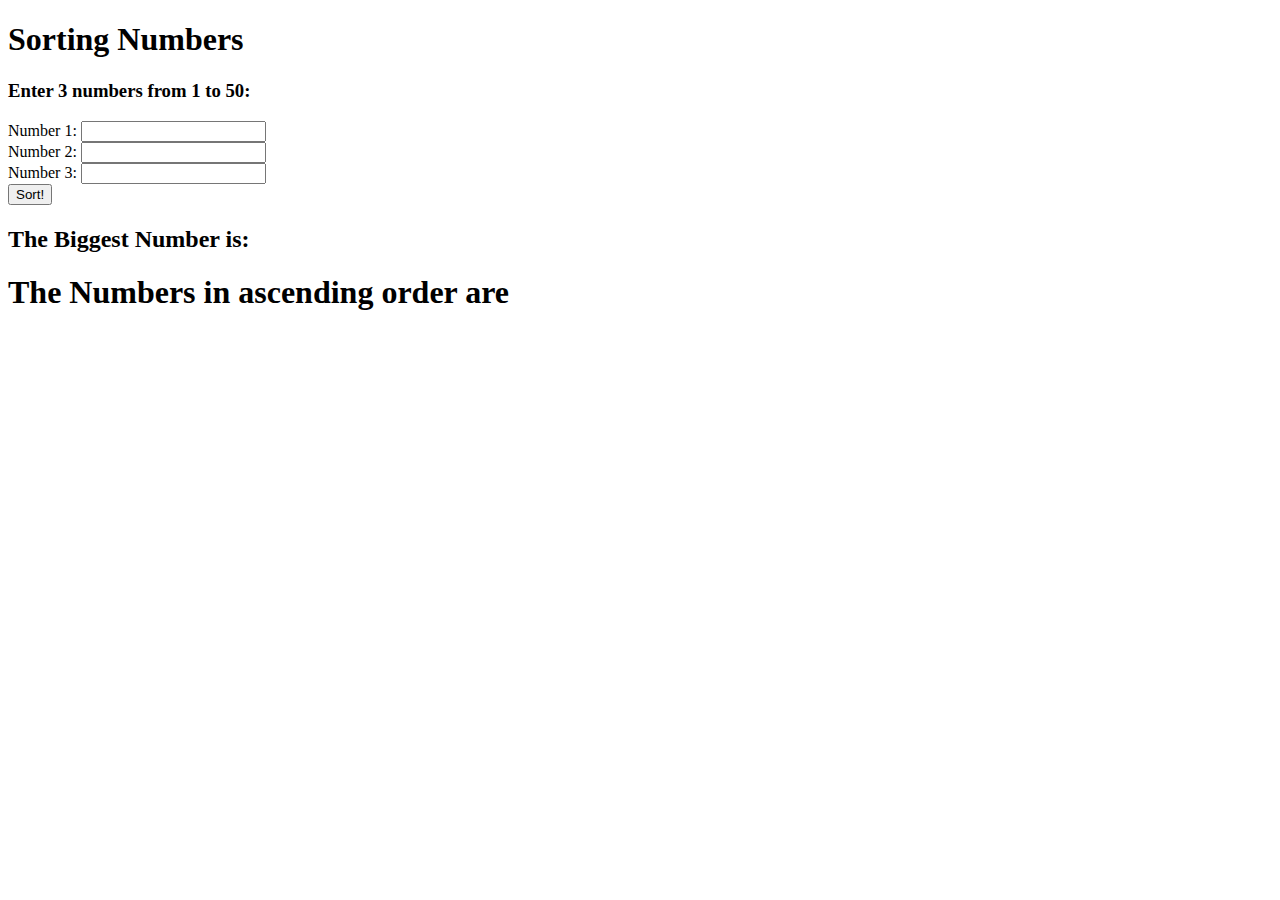
<file: Challenges/index.html>
<!DOCTYPE html>
<html>
    <head>
        <title>Challenge</title>
    </head>
    <body>
        
    <h1>Sorting Numbers</h1>
    <h3>Enter 3 numbers from 1 to 50:</h3>
    <form id="num">
        Number 1: 
        <input type="text" name="num1"><br>
        Number 2:
        <input type="text" name="num2"><br>
        Number 3:
        <input type="text" name="num3"><br>
        
        <input type="button" value="Sort!" onClick="sort(this.form)">
        <h1 id="error"></h1>
           <style>
               #error{
                   color: red;
               }
               
           </style>
    </form>
     
    <h2>The Biggest Number is:</h2>
    <h2 id="big"></h2>
    
    <h1>The Numbers in ascending order are</h1>
    <h1 id="all"></h1>
    
    <script>

        function sort(form){
            var numbers = [form.num1.value, form.num2.value, form.num3.value];
            var test1 = form.num1.value;
            //alert(test1);
            numbers.sort();
            //alert(numbers[2]);
            document.getElementById("big").innerHTML = numbers[2];
            //numbers.toString();
            document.getElementById("all").innerHTML = numbers;
            
            if(numbers[0] == numbers[1] && numbers[1]==numbers[2])
            alert("All numbers are the same!");
            
            for(var i=0; i<3; i++ )
            if(numbers[i]>50 || numbers[i]<1)
            {
                    document.getElementById("error").innerHTML = "ERROR";
            }
        }
        
        
    </script>
    
    </body>
</html>
</file>
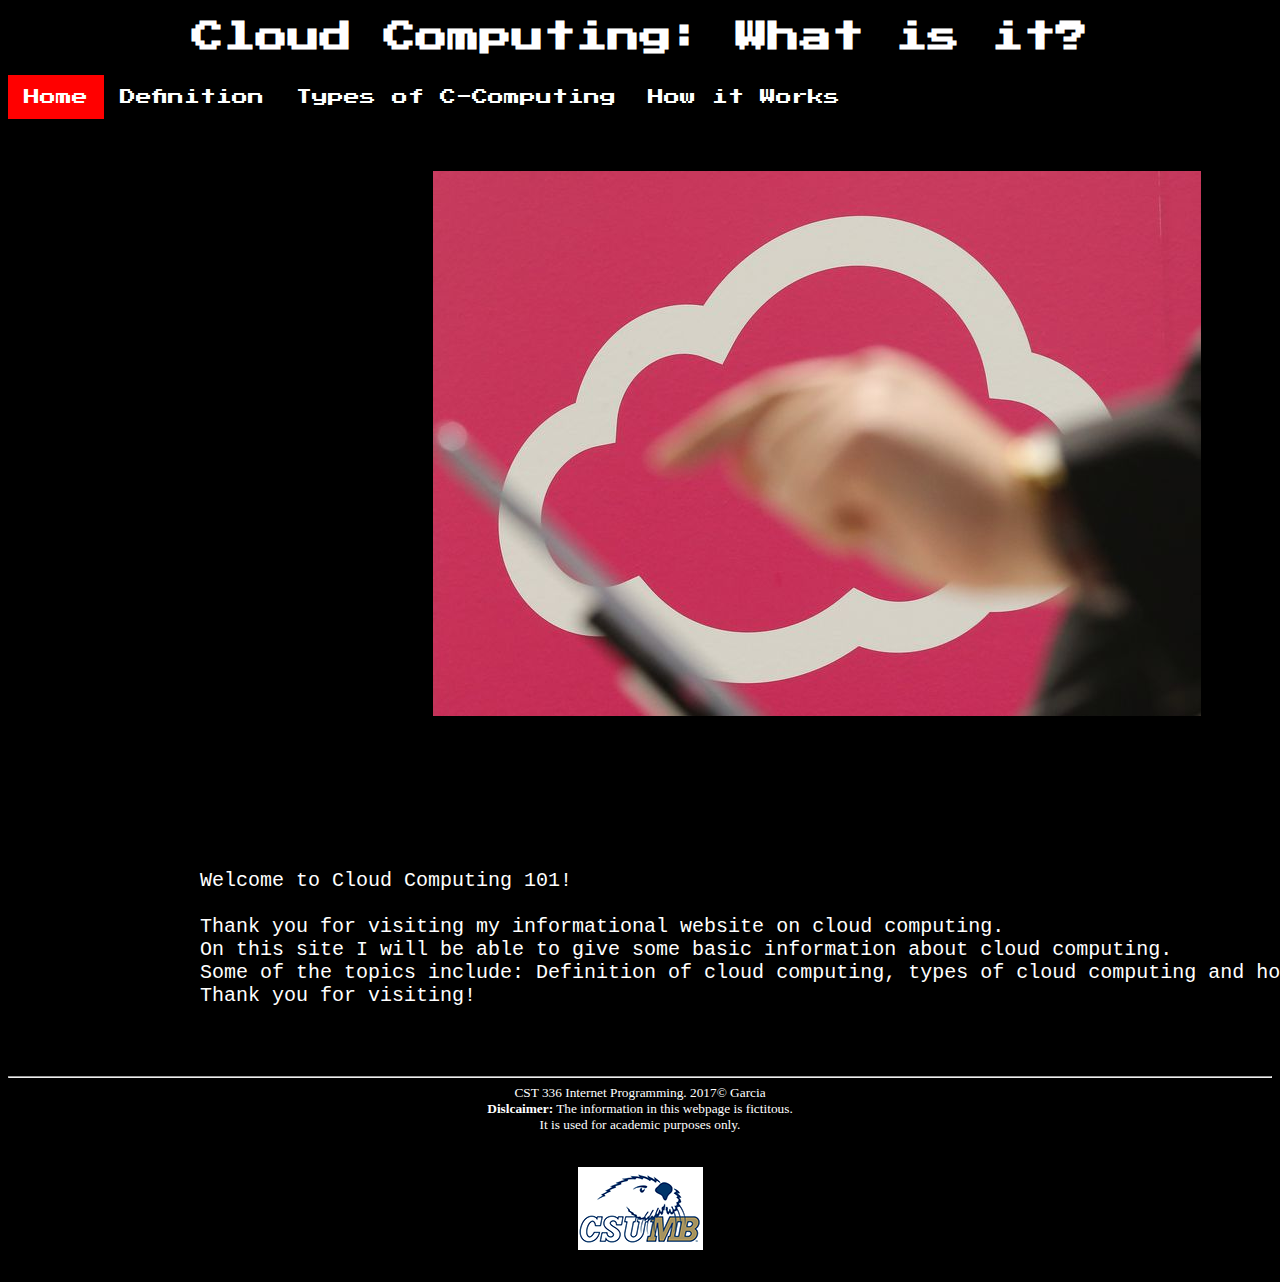
<file: Homework/Homework_1/index.html>
<!DOCTYPE html>
<html>
<!--

First Website
and comment
in html
(comments can span multiple lines)

-->

<!-- This is the head -->
<!-- All styles and javascript go inside the head -->
    <head>
        <meta charset="utf-8" />
        <title>Cloud Computing 101 </title>
       <link href="css/styles.css" rel="stylesheet" type="text/css" />
    </head>
<!-- closing head -->

    <!-- This is the body -->
    <!-- This is where we place the content of our website -->
    <body>
        <header>
           <h1>Cloud Computing: What is it?</h1>
        </header>
        <nav>
            
            <li><a class="active" href ="index.html">Home</a></li>
           <li> <a href ="definition.html">Definition</a></li>
           <li> <a href ="types.html">Types of C-Computing</a></li>
           <li> <a href ="how.html">How it Works</a></li>
           <link href="https://fonts.googleapis.com/css?family=Press+Start+2P" rel="stylesheet"> 
        </nav>
        
        <br /><br />
        
        <main>
            
            <figure id="cloud">
                <img src="img/Cloud.jpg" alt="Picture of Cloud Symbol"/>
            </figure>
            <br/><br />
               
               <pre>
              <div id="welcomeText">
                  
                
                Welcome to Cloud Computing 101! <br />
                Thank you for visiting my informational website on cloud computing.
                On this site I will be able to give some basic information about cloud computing.
                Some of the topics include: Definition of cloud computing, types of cloud computing and how it works.
                Thank you for visiting!
                
                
                </div>
                
                </pre>
                <br /><br />
            
            
        </main>
        
        <!-- This is the footer -->
        <!-- The footer goes inside the body but not always -->
         <footer>
             
            
          <div id="foot">
            
           <hr>
           CST 336 Internet Programming. 2017&copy; Garcia <br />
           <strong>Dislcaimer:</strong> The information in this webpage is fictitous. <br />
            It is used for academic purposes only.
            </div>  
            
            
            <br />
            
             <figure id="monty">
                <img src="img/csumb-logo.png" alt="Picture of otter" />
            </figure>
          
        </footer>
        <!-- closing footer -->
        
    </body>
    <!-- closing body -->

</html>
</file>
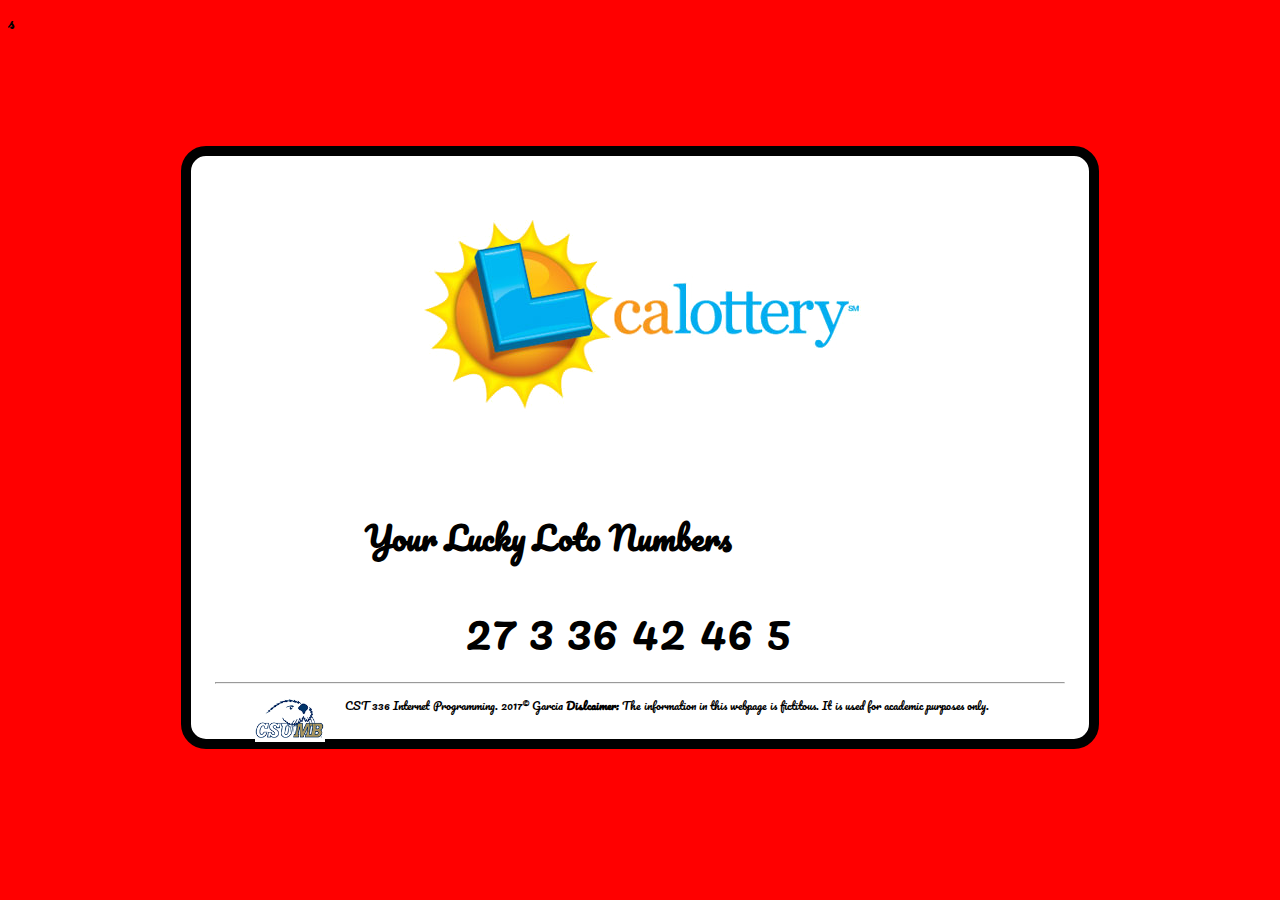
<file: Homework/Homework_4/index.html>
<!DOCTYPE html>s
<html>
    <head>

		<meta charset="utf-8">

		<meta name="author" content="Jose Garcia" />



		<title>Califonia Lottery Numbers</title>
		 <link rel="stylesheet" href="https://maxcdn.bootstrapcdn.com/bootstrap/4.0.0-beta.2/css/bootstrap.min.css" integrity="sha384-PsH8R72JQ3SOdhVi3uxftmaW6Vc51MKb0q5P2rRUpPvrszuE4W1povHYgTpBfshb" crossorigin="anonymous">

		<link rel="stylesheet" type="text/css" href="css/styles.css" />
		<link href="https://fonts.googleapis.com/css?family=Pacifico" rel="stylesheet"> 


  <script src="https://ajax.googleapis.com/ajax/libs/jquery/3.2.1/jquery.min.js"></script>

	</head>



	<body>

		<div id="wrapper">

			<img class="ca-logo" src="img/calottery.png" alt="The California Lottery Logo with a letter L in the middel of the sun" />
			<br> </br>
			
			
			<h1>Your Lucky Loto Numbers</h1>
			<div id = 'numbers'>
			<script src="functions/functions.js"></script>
			</div>

			</tr>

			</table>



			<!-- Footer section -->

			<footer>

				<hr />

				<figure >

					<img class="footerLogoImage" src="img/csumb-logo.png"

					alt="Image of Otter and first letters of the university, which are M & B" />

				</figure>

			 
           CST 336 Internet Programming. 2017&copy; Garcia 
           <strong>Dislcaimer:</strong> The information in this webpage is fictitous. 
            It is used for academic purposes only.
             
            <div id="buddy">
       	
   				</div>

			</footer>

		</div><!-- end of wrapper div -->

	</body>
</html>
</file>
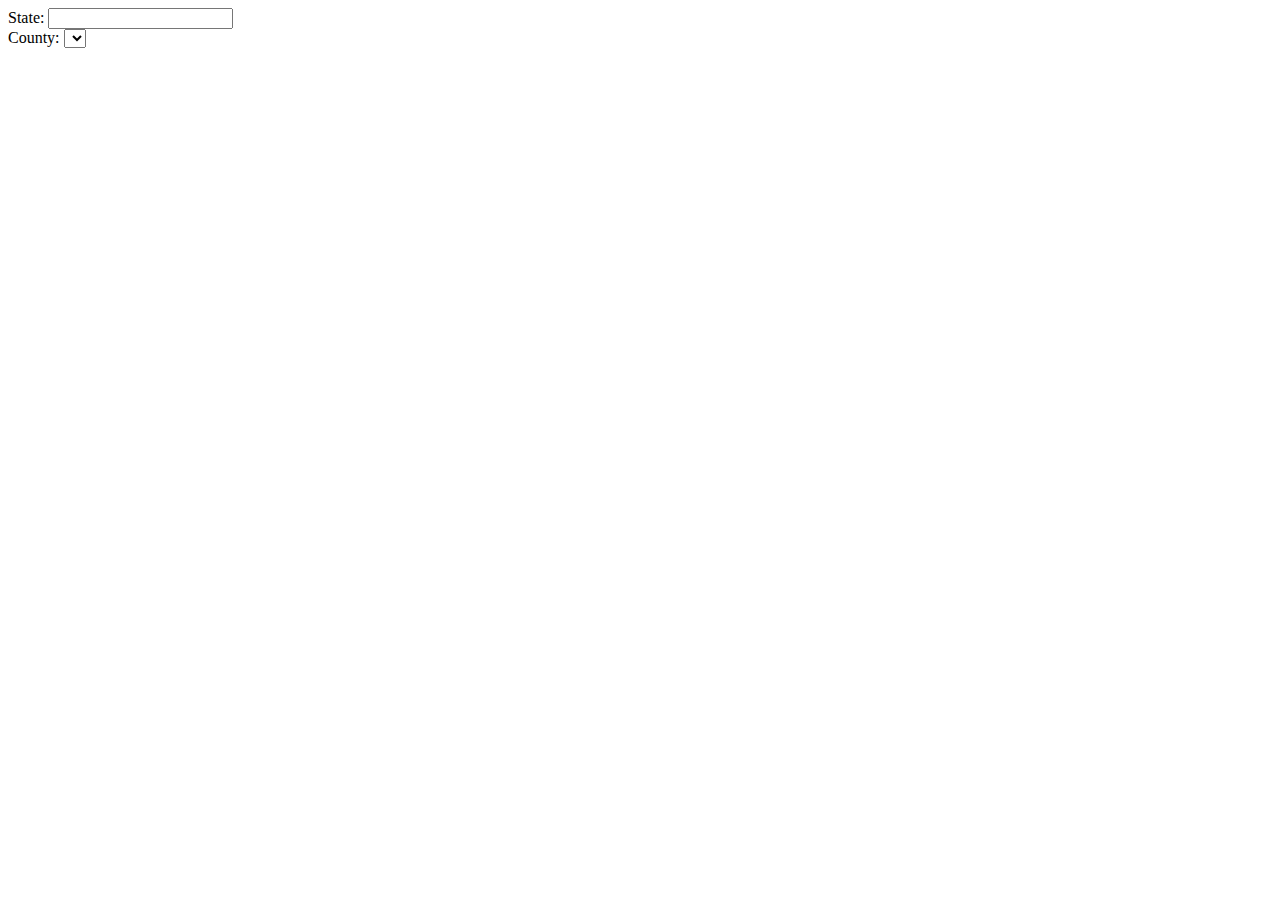
<file: Homework/Homework_5/index.html>
<!DOCTYPE html>
<html>
    <head>
        <title> Movie Data Base </title>
        <script src="http://code.jquery.com/jquery-1.11.0.min.js"></script>
    </head>
    <body>
        
        
        State: <input type="text" id="state" onchange="getCountyList()"><br />  
        County: <select id="county"></select>

        
        <script> 
        function getCountyList() {        
         $.ajax({
            type: "get",
            url: "https://api.themoviedb.org/3/search/movie?api_key=ee352dcc2128f04146e69327bcdbf552&query=Jack+Reacher",
            dataType: "json",
            data: { genre_ids  },
            success: function(data,status) {
                                 $("#county").html("<option> Select One </option>");
                 for (var i=0; i< data['genre_ids'].length; i++){
                     $("#county").append("<option>" + data["genre_ids"][i].genre_ids + "</option>" );}
                     
              },
              complete: function(data,status) { //optional, used for debugging purposes
                  alert(status);
              }
         });
}
</script>
    </body>
</html>
</file>
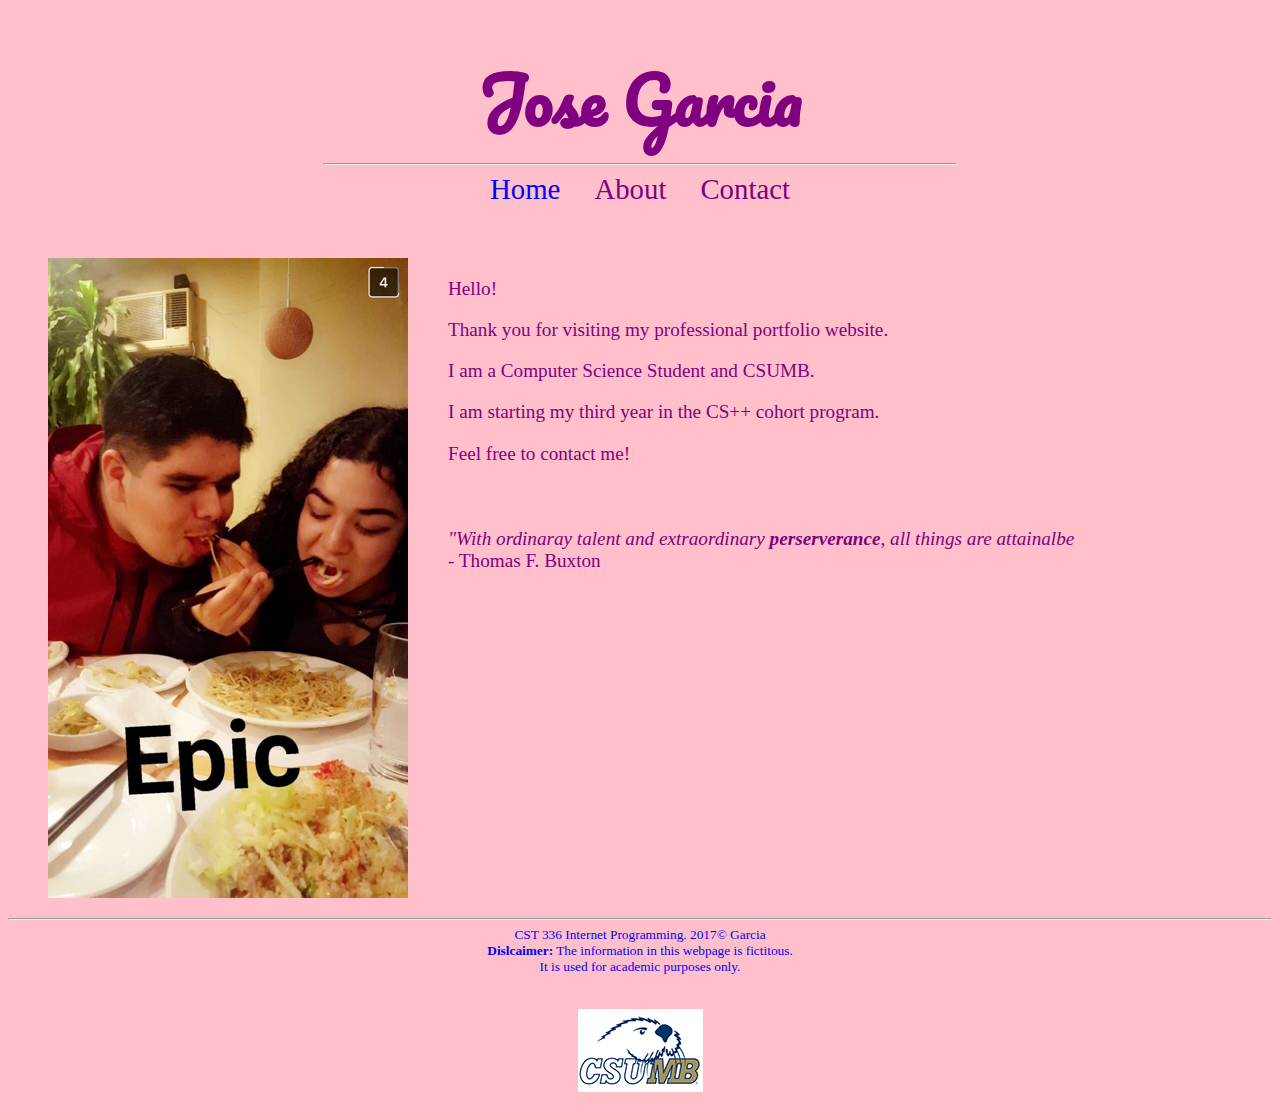
<file: Labs/Lab1/index.html>
<!DOCTYPE html>
<html>
<!--

First Website
and comment
in html
(comments can span multiple lines)

-->

<!-- This is the head -->
<!-- All styles and javascript go inside the head -->
    <head>
        <meta charset="utf-8" />
        <title>Jose Garcia's Personal Website </title>
       <link href="css/styles.css" rel="stylesheet" type="text/css" />
    </head>
<!-- closing head -->

    <!-- This is the body -->
    <!-- This is where we place the content of our website -->
    <body>
        <header>
            <h1> Jose Garcia </h1>
        </header>
        <nav>
            <hr width="50%" />
            <a style=color:blue; type="text/css" href ="index.html">Home</a>
            <a href ="about.html">About</a>
            <a href ="contact.html">Contact</a>
            <link href="https://fonts.googleapis.com/css?family=Pacifico" rel="stylesheet">
        </nav>
        
        <br /><br />
        
        <main>
            
            <figure id="me">
                <img src="img/noodle.PNG" alt="Picture of Jose Garcia"/>
            </figure>
            
             
            <br/><br />
            <div id="welcomeText">
                Hello! <br />
                <p> Thank you for visiting my professional portfolio website. </p>
                <p> I am a Computer Science Student and CSUMB.</p>
                <p> I am starting my third year in the CS++ cohort program.</p>
                <p>Feel free to contact me!</p>
                
                <br /><br />
                
                <em>"With ordinaray talent and extraordinary <strong>perserverance</strong>, all things are attainalbe</em><br /> - Thomas F. Buxton </div>
            
        </main>
        
        <!-- This is the footer -->
        <!-- The footer goes inside the body but not always -->
        <footer>
             
            
          <div id="foot">
            
           <hr>
           CST 336 Internet Programming. 2017&copy; Garcia <br />
           <strong>Dislcaimer:</strong> The information in this webpage is fictitous. <br />
            It is used for academic purposes only.
            </div>  
            
            
            <br />
            
             <figure id="monty">
                <img src="img/csumb-logo.png" alt="Picture of otter" />
            </figure>
          
        </footer>
        <!-- closing footer -->
        
    </body>
    <!-- closing body -->

</html>
</file>
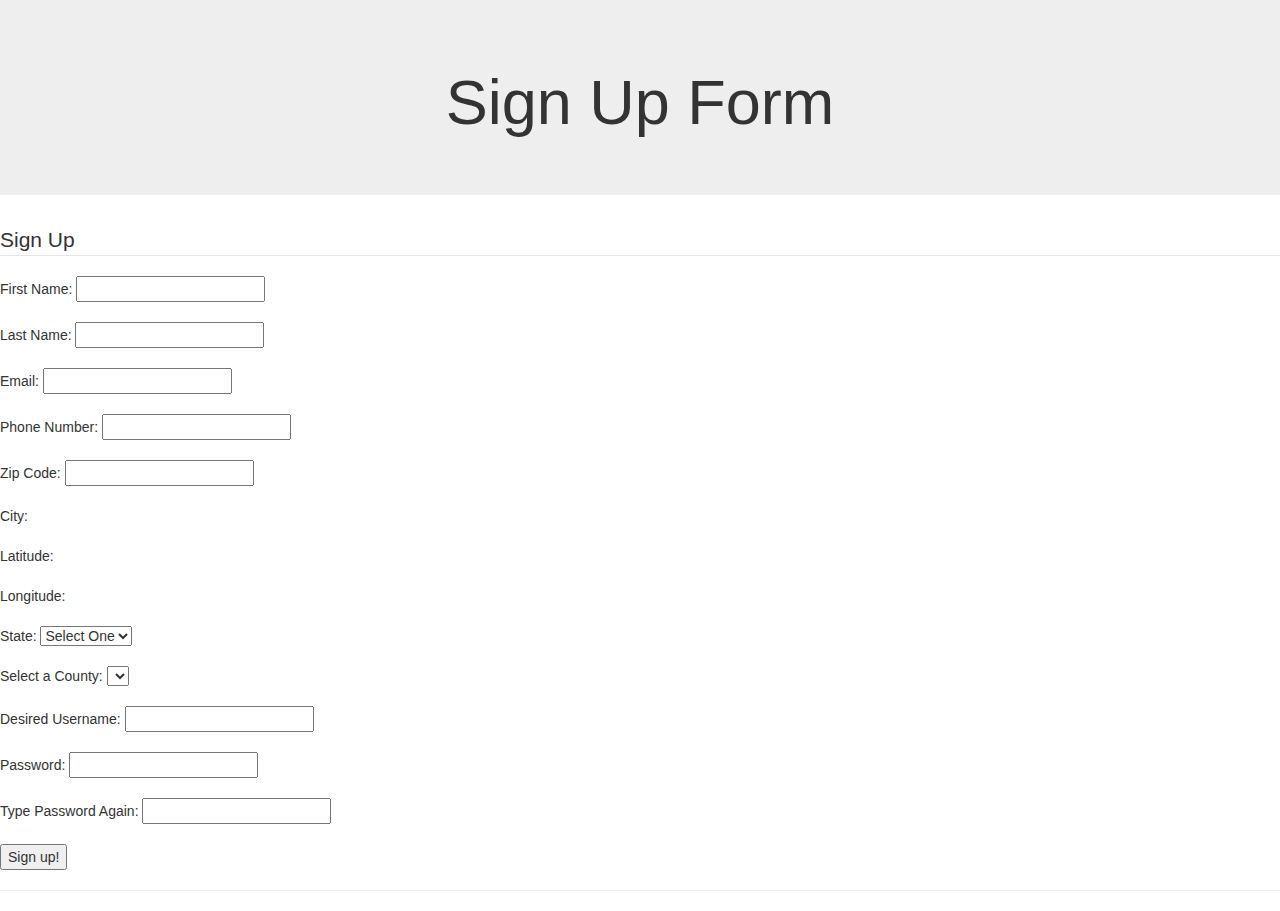
<file: Labs/Lab8/index.html>
<!DOCTYPE html>
<html>
    <head>
        <meta http-equiv="Content-Type" content="text/html; charset=UTF-8">
 <title>AJAX: Sign Up Page</title>
        <script src="https://ajax.googleapis.com/ajax/libs/jquery/3.2.1/jquery.min.js"></script>
        <link rel="stylesheet" href="https://maxcdn.bootstrapcdn.com/bootstrap/3.3.7/css/bootstrap.min.css">
        <style></style>
        
        <script>
            function getCity() {
                $.ajax({
                    type: "GET",
                    url: "http://itcdland.csumb.edu/~milara/ajax/cityInfoByZip.php",
                    dataType: "json",
                    data: { "zip": $("#zip").val() },
                    success: function(data,status) {
                        
                        if(data == false) {
                            $("#nozip").html(" Zip Code not found!");
                        }
                        else {
                            $("#nozip").html("");
                            $("#city").html(data.city);
                            $("#lat").html(data.latitude);
                            $("#lon").html(data.longitude);
                        }
                    },
                        
                    complete: function(data,status) { //optional, used for debugging purposes
                        //alert(status);
                    }
                });
            }
            
            function getCounties() {
                $.ajax({
                    type: "GET",
                    url: "http://itcdland.csumb.edu/~milara/ajax/countyList.php",
                    dataType: "json",
                    data: { "state": $("#state").val() },
                    success: function(data, status) {
                        
                        $("#county").html("<option>Select One</option>");
                        for(var i = 0; i < data.length; i++) {
                            $("#county").append("<option>" + data[i].county + "</option>");
                        }
                    },
                    complete: function(data, status) {
                        // alert
                    }
                });
            }
            
            function checkUsername() {
                $.ajax({
                    type: "GET",
                    url: "checkUsername.php",
                    dataType: "json",
                    data: { "username": $("#username").val() },
                    success: function(data, status) {
                        if(data != false) {
                            $("#useravailable").html("<span style='color:red;'> Username unavailable!</span>");
                        }
                        else {
                            $("#useravailable").html("<span style='color:green;'> Username available!</span>");
                        }
                    },
                    complete: function(data, status) {
                        // alert
                    }
                });
            }
            
            $(document).ready( function() {
                $("#zip").change(function() { getCity(); });
                $("#state").change(function() { getCounties(); });
                $("#username").change(function() { checkUsername(); });
                
                $("#bSubmit").click(function () {
                    var password = $("#password").val();
                    var confirmPassword = $("#confirmPassword").val();
                    if(password != confirmPassword) {
                        alert("Passwords do not match!");
                        return false;
                    }
                    return true;
                });
            });
            
        </script>
    </head>
    
    <body>
        <div class="jumbotron">
            <center><h1> Sign Up Form </h1></center>
        </div>
        
        <div id="content">
            <form>
                    <legend>Sign Up</legend>
                    
                       First Name:
                                <input type="text">
                            <br></br>
                            
                                Last Name:
                                <input type="text">
                             <br></br>   
                                Email:
                                <input type="text">
                            
                              <br></br>
                                Phone Number:
                                <input type="text">    
                            
                              <br></br>
                            
                                Zip Code:
                                <input type="text" id="zip">
                                <span id="nozip"></span>
                              <br></br>
                            
                                City:
                                <span id="city"></span>
                            
                              <br></br>
                                Latitude:
                                <span id="lat"></span>
                        
                              <br></br>
                                Longitude:
                                <span id="lon"></span>
                            
                              <br></br>
                            
                                State:
                                
                                    <select id="state">
                                        <option value="">Select One</option>
                                        <option value="ca">California</option>
                                        <option value="ny">New York</option>
                                        <option value="tx">Texas</option>
                                        <option value="va">Virginia</option>
                                    </select>
                                
                              <br></br>
                            
                                Select a County:
                                <select id="county"></select>
                            
                                                          <br></br>
                                Desired Username:
                                <input type="text" id="username">
                                <span id="useravailable"></span>
                              <br></br>
                            
                                Password:
                                <input type="password" id="password">    
                            
                              <br></br>
                                Type Password Again:
                                <input type="password" id="confirmPassword">
                            
                              <br></br>
                                
                                <input type="submit" id="bSubmit" value="Sign up!">
                        </table>
                    
                
            </form>
            <hr>
        </div>
    </body>
</html>
</file>
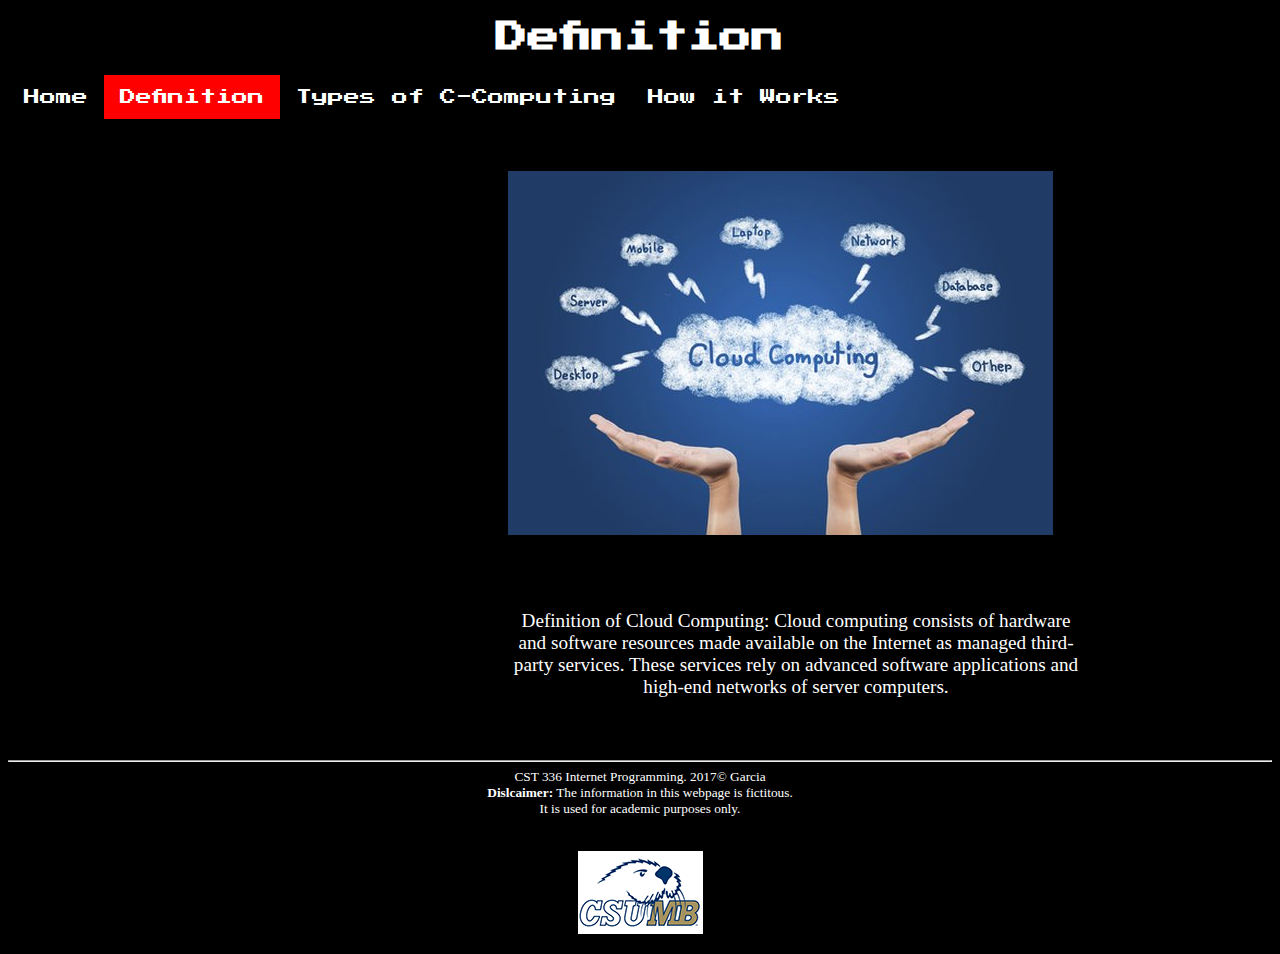
<file: Homework/Homework_1/definition.html>
<!DOCTYPE html>
<html>
<!--

First Website
and comment
in html
(comments can span multiple lines)

-->

<!-- This is the head -->
<!-- All styles and javascript go inside the head -->
    <head>
        <meta charset="utf-8" />
        <title>Cloud Computing 101 </title>
       <link href="css/styles.css" rel="stylesheet" type="text/css" />
    </head>
<!-- closing head -->

    <!-- This is the body -->
    <!-- This is where we place the content of our website -->
    <body>
        <header>
           <h1>Definition</h1>
        </header>
        <nav>
            
            <li> <a href ="index.html">Home</a></li>
           <li> <a class="active" href ="definition.html">Definition</a></li>
           <li> <a href ="types.html">Types of C-Computing</a></li>
           <li> <a href ="how.html">How it Works</a></li>
           <link href="https://fonts.googleapis.com/css?family=Press+Start+2P" rel="stylesheet"> 
        </nav>
        
        <br /><br />
        
        <main>
            
            <figure id="hands">
                <img src="img/ccomputing.jpg" alt="Picture of Cloud Network"/>
            </figure>
            <br/><br />
               
               
              <div id="definition">
                  
                <p id="test"> Definition of Cloud Computing: Cloud computing consists of hardware and software resources made available on the Internet as managed third-party services. 
                These services rely on advanced software applications and high-end networks of server computers.</p>
              
                </div>
                <br /><br />
            
            
        </main>
        
        <!-- This is the footer -->
        <!-- The footer goes inside the body but not always -->
         <footer>
             
            
          <div id="foot">
            
           <hr>
           CST 336 Internet Programming. 2017&copy; Garcia <br />
           <strong>Dislcaimer:</strong> The information in this webpage is fictitous. <br />
            It is used for academic purposes only.
            </div>  
            
            
            <br />
            
             <figure id="monty">
                <img src="img/csumb-logo.png" alt="Picture of otter" />
            </figure>
          
        </footer>
        <!-- closing footer -->
        
    </body>
    <!-- closing body -->

</html>
</file>
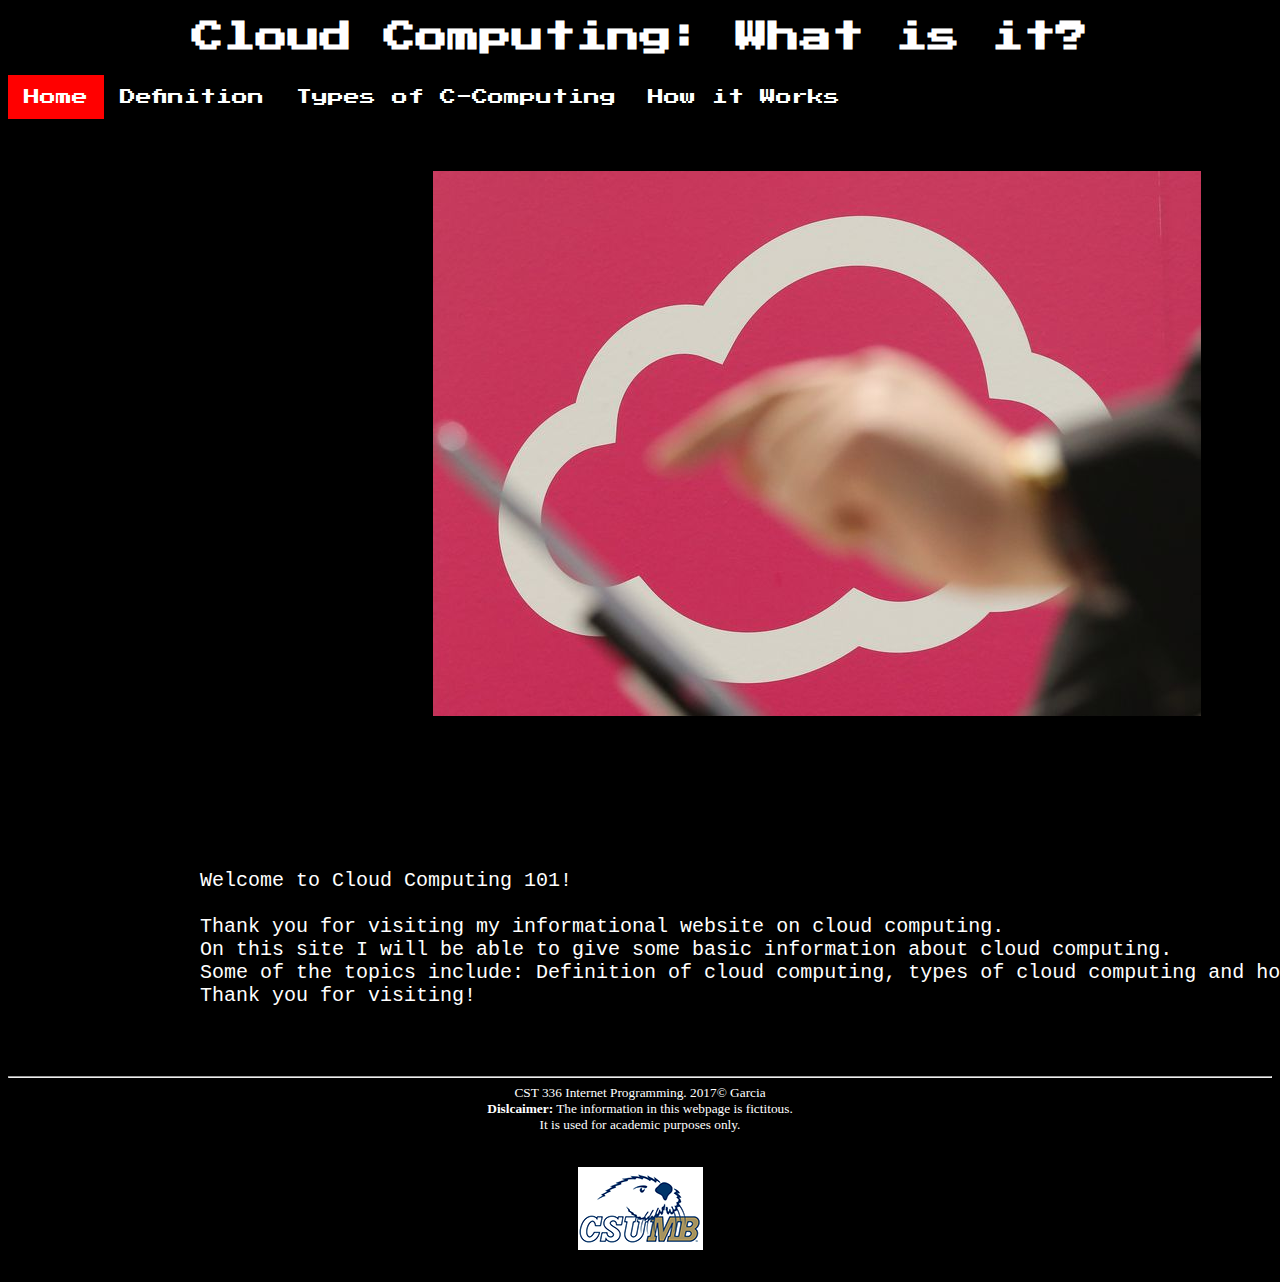
<file: Homework/Homework_1/Home.html>
<!DOCTYPE html>
<html>
<!--

First Website
and comment
in html
(comments can span multiple lines)

-->

<!-- This is the head -->
<!-- All styles and javascript go inside the head -->
    <head>
        <meta charset="utf-8" />
        <title>Cloud Computing 101 </title>
       <link href="css/styles.css" rel="stylesheet" type="text/css" />
    </head>
<!-- closing head -->

    <!-- This is the body -->
    <!-- This is where we place the content of our website -->
    <body>
        <header>
           <h1>Cloud Computing: What is it?</h1>
        </header>
        <nav>
            
            <li><a class="active" href ="Home.html">Home</a></li>
           <li> <a href ="definition.html">Definition</a></li>
           <li> <a href ="types.html">Types of C-Computing</a></li>
           <li> <a href ="how.html">How it Works</a></li>
           <link href="https://fonts.googleapis.com/css?family=Press+Start+2P" rel="stylesheet"> 
        </nav>
        
        <br /><br />
        
        <main>
            
            <figure id="cloud">
                <img src="img/Cloud.jpg" alt="Picture of Cloud Symbol"/>
            </figure>
            <br/><br />
               
               <pre>
              <div id="welcomeText">
                  
                
                Welcome to Cloud Computing 101! <br />
                Thank you for visiting my informational website on cloud computing.
                On this site I will be able to give some basic information about cloud computing.
                Some of the topics include: Definition of cloud computing, types of cloud computing and how it works.
                Thank you for visiting!
                
                
                </div>
                
                </pre>
                <br /><br />
            
            
        </main>
        
        <!-- This is the footer -->
        <!-- The footer goes inside the body but not always -->
         <footer>
             
            
          <div id="foot">
            
           <hr>
           CST 336 Internet Programming. 2017&copy; Garcia <br />
           <strong>Dislcaimer:</strong> The information in this webpage is fictitous. <br />
            It is used for academic purposes only.
            </div>  
            
            
            <br />
            
             <figure id="monty">
                <img src="img/csumb-logo.png" alt="Picture of otter" />
            </figure>
          
        </footer>
        <!-- closing footer -->
        
    </body>
    <!-- closing body -->

</html>
</file>
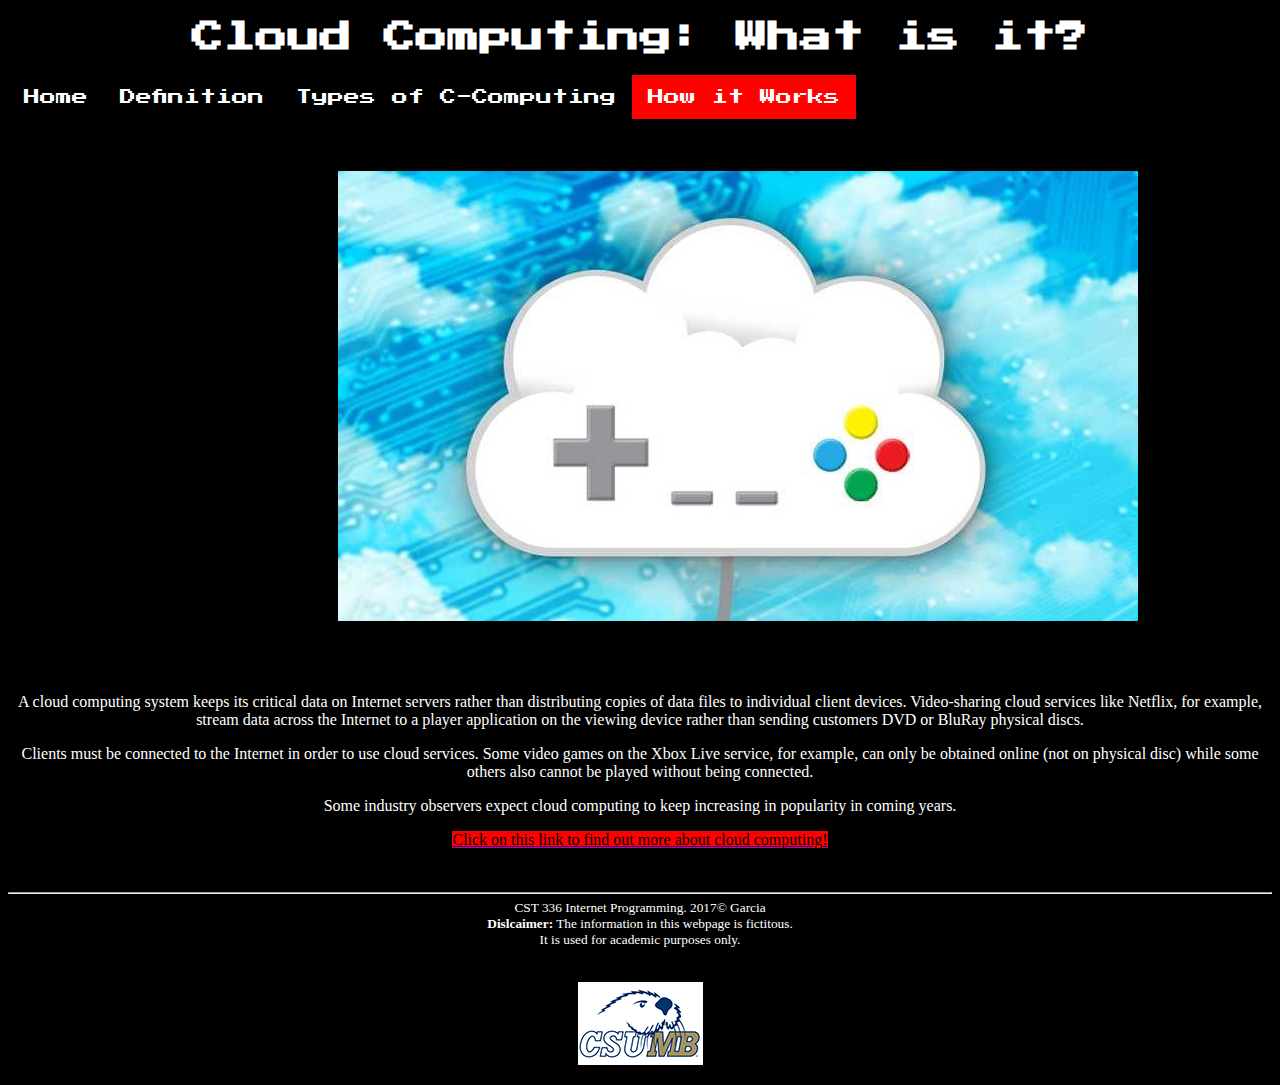
<file: Homework/Homework_1/how.html>
<!DOCTYPE html>
<html>
<!--

First Website
and comment
in html
(comments can span multiple lines)

-->

<!-- This is the head -->
<!-- All styles and javascript go inside the head -->
    <head>
        <meta charset="utf-8" />
        <title>Cloud Computing 101 </title>
       <link href="css/styles.css" rel="stylesheet" type="text/css" />
    </head>
<!-- closing head -->

    <!-- This is the body -->
    <!-- This is where we place the content of our website -->
    <body>
        <header>
           <h1>Cloud Computing: What is it?</h1>
        </header>
        <nav>
            
            <li><a href ="index.html">Home</a></li>
           <li> <a href ="definition.html">Definition</a></li>
           <li> <a href ="types.html">Types of C-Computing</a></li>
           <li> <a class="active" href ="how.html">How it Works</a></li>
           <link href="https://fonts.googleapis.com/css?family=Press+Start+2P" rel="stylesheet"> 
        </nav>
        
        <br /><br />
        
        <main>
            
            <figure id="vcloud">
                <img src="img/vgames.jpg" alt="Picture of Cloud Symbol"/>
            </figure>
            <br/><br />
               
               
              <div id="howText">
                  
                    <p>A cloud computing system keeps its critical data on Internet servers rather than distributing copies of data files to individual client devices. Video-sharing cloud services like Netflix, for example, stream data across the Internet to a player application on the viewing device rather than sending customers DVD or BluRay physical discs.</p>

                    <p>Clients must be connected to the Internet in order to use cloud services. Some video games on the Xbox Live service, for example, can only be obtained online (not on physical disc) while some others also cannot be played without being connected.</p>

                   <p> Some industry observers expect cloud computing to keep increasing in popularity in coming years.</p>
                   
                     <a href="https://www.lifewire.com/what-is-cloud-computing-817770?utm_term=cloud+computing+101&utm_content=p1-main-1-title&utm_medium=sem&utm_source=msn_s&utm_campaign=adid-ccf166ad-52bf-418f-a745-1b77609f1cb7-0-ab_mse_ocode-31650&ad=semD&an=msn_s&am=exact&q=cloud+computing+101&o=31650&qsrc=999&l=sem&askid=ccf166ad-52bf-418f-a745-1b77609f1cb7-0-ab_mse "><mark>Click on this link to find out more about cloud computing!</mark></a> 
                
                </div>
                
                
                <br /><br />
            
            
        </main>
        
        <!-- This is the footer -->
        <!-- The footer goes inside the body but not always -->
         <footer>
             
            
          <div id="foot">
            
           <hr>
           CST 336 Internet Programming. 2017&copy; Garcia <br />
           <strong>Dislcaimer:</strong> The information in this webpage is fictitous. <br />
            It is used for academic purposes only.
            </div>  
            
            
            <br />
            
             <figure id="monty">
                <img src="img/csumb-logo.png" alt="Picture of otter" />
            </figure>
          
        </footer>
        <!-- closing footer -->
        
    </body>
    <!-- closing body -->

</html>
</file>
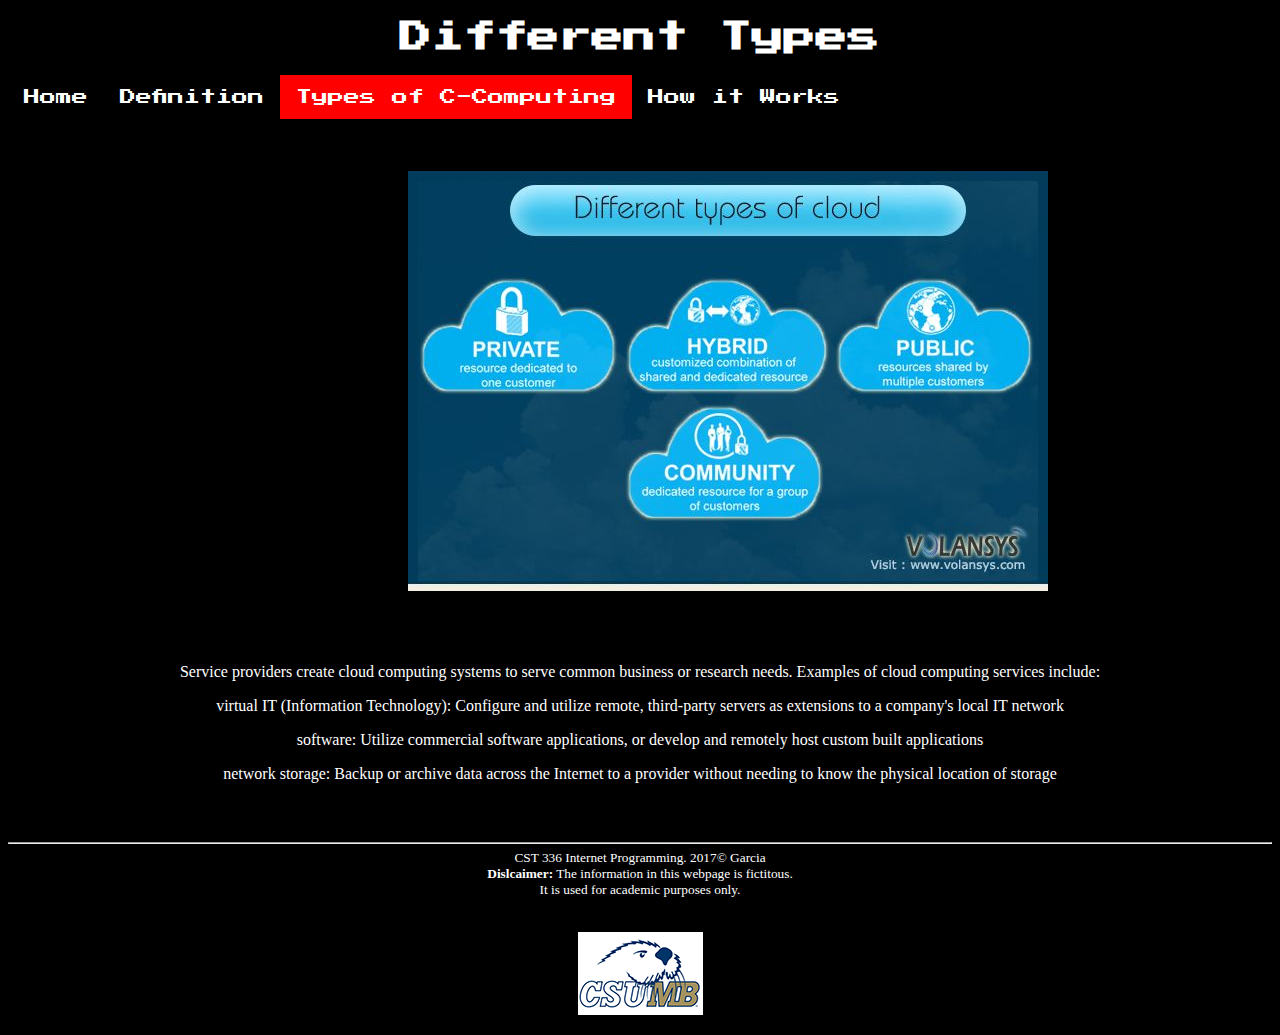
<file: Homework/Homework_1/types.html>
<!DOCTYPE html>
<html>
<!--

First Website
and comment
in html
(comments can span multiple lines)

-->

<!-- This is the head -->
<!-- All styles and javascript go inside the head -->
    <head>
        <meta charset="utf-8" />
        <title>Cloud Computing 101 </title>
       <link href="css/styles.css" rel="stylesheet" type="text/css" />
    </head>
<!-- closing head -->

    <!-- This is the body -->
    <!-- This is where we place the content of our website -->
    <body>
        <header>
           <h1>Different Types</h1>
        </header>
        <nav>
            
            <li><a href ="Home.html">Home</a></li>
           <li> <a href ="definition.html">Definition</a></li>
           <li> <a class="active" href ="types.html">Types of C-Computing</a></li>
           <li> <a href ="how.html">How it Works</a></li>
           <link href="https://fonts.googleapis.com/css?family=Press+Start+2P" rel="stylesheet"> 
        </nav>
        
        <br /><br />
        
        <main>
            
            <figure id="type">
                <img src="img/types.jpg" alt="Picture of Types"/>
            </figure>
            <br/><br />
               
               
              <div id="TypeText">
                  
                <p>Service providers create cloud computing systems to serve common business or research needs. Examples of cloud computing services include:</p>

                   <p> virtual IT (Information Technology): Configure and utilize remote, third-party servers as extensions to a company's local IT network</p>

                   <p> software: Utilize commercial software applications, or develop and remotely host custom built applications</p>
                   
                   <p>network storage: Backup or archive data across the Internet to a provider without needing to know the physical location of storage</p>
                   
                
                
                </div>
            
                <br /><br />
            
            
        </main>
        
        <!-- This is the footer -->
        <!-- The footer goes inside the body but not always -->
         <footer>
             
            
          <div id="foot">
            
           <hr>
           CST 336 Internet Programming. 2017&copy; Garcia <br />
           <strong>Dislcaimer:</strong> The information in this webpage is fictitous. <br />
            It is used for academic purposes only.
            </div>  
            
            
            <br />
            
             <figure id="monty">
                <img src="img/csumb-logo.png" alt="Picture of otter" />
            </figure>
          
        </footer>
        <!-- closing footer -->
        
    </body>
    <!-- closing body -->

</html>
</file>
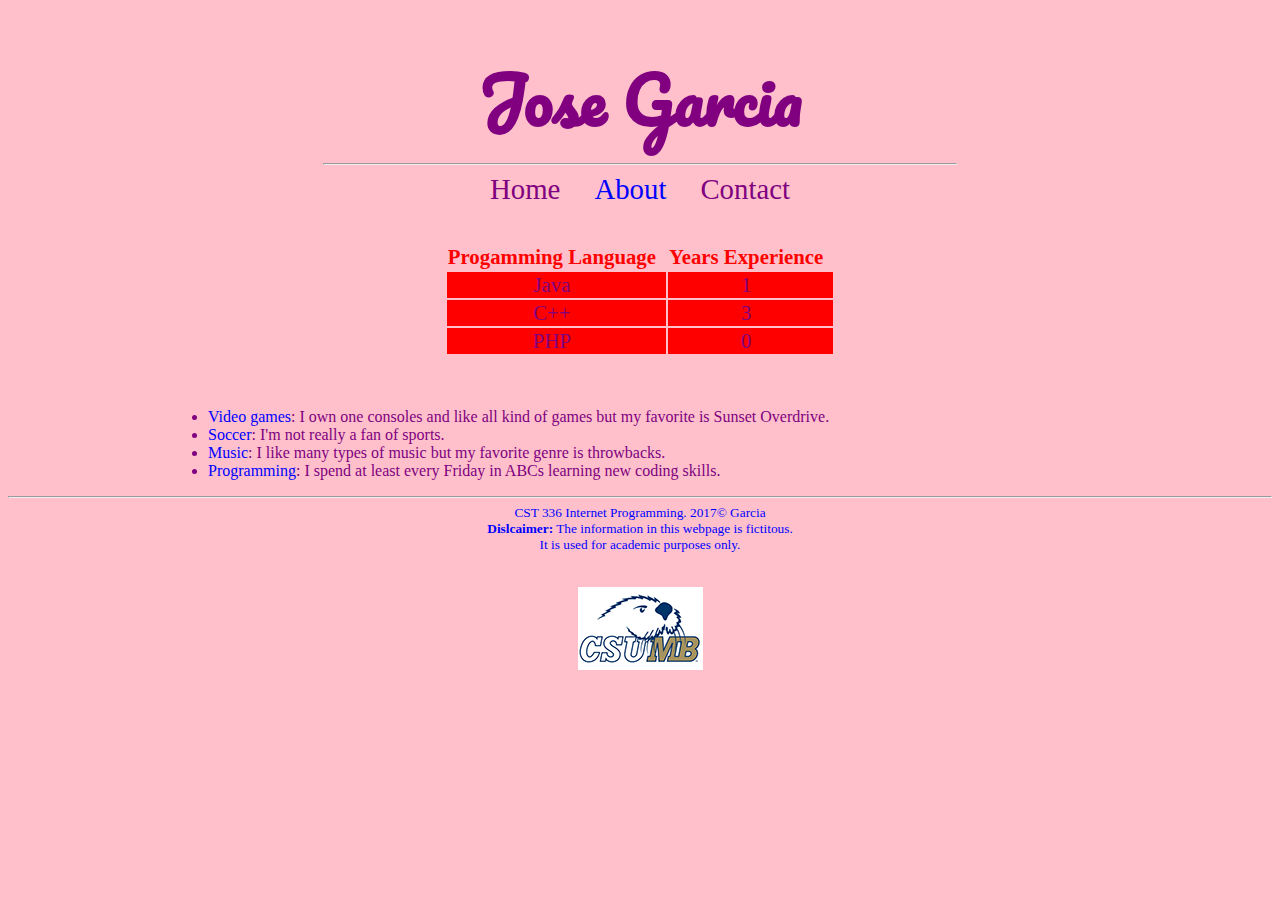
<file: Labs/Lab1/about.html>
<!DOCTYPE html>
<html>
<!--

First Website
and comment
in html
(comments can span multiple lines)

-->

<!-- This is the head -->
<!-- All styles and javascript go inside the head -->
    <head>
        <meta charset="utf-8" />
        <title>Jose Garcia's Personal Website </title>
       <link href="css/styles.css" rel="stylesheet" type="text/css" />
    </head>
<!-- closing head -->

    <!-- This is the body -->
    <!-- This is where we place the content of our website -->
    <body>
        <header>
            <h1> Jose Garcia </h1>
        </header>
        <nav>
            <hr width="50%" />
            <a type="text/css" href ="index.html">Home</a>
            <a style=color:blue; href ="about.html">About</a>
            <a href ="contact.html">Contact</a>
            <link href="https://fonts.googleapis.com/css?family=Pacifico" rel="stylesheet">
        </nav>
        
        <br /><br />
        
        <main>
            <div id=:"content">
                <table>
                    <tr id="tablea-header">
                        <td><strong>Progamming Language</strong></td>
                        <td><strong>Years Experience</strong></td>
                    </tr>
                    
                    <tr class="table-row">
                        <td>Java</td>
                        <td>1</td>
                    </tr>
                    
                    <tr class="table-row">
                        <td>C++</td>
                        <td>3</td>
                    </tr>
                    
                    <tr class="table-row">
                        <td>PHP</td>
                        <td>0</td>
                    </tr>
                </table>
                
            </div>
           <br/><br/>
           
           <ul>
               <li><span class="hobby">Video games</span>: I own one consoles and like all kind of games but my favorite is Sunset Overdrive.</li>
               <li><span class="hobby">Soccer</span>: I'm not really a fan of sports.</li>
               <li><span class="hobby">Music</span>: I like many types of music but my favorite genre is throwbacks.</li>
               <li><span class="hobby">Programming</span>: I spend at least every Friday in ABCs learning new coding skills.</li>
           </ul>
        </main>
        
        <!-- This is the footer -->
        <!-- The footer goes inside the body but not always -->
        <footer>
             
            
          <div id="foot">
            
           <hr>
           CST 336 Internet Programming. 2017&copy; Garcia <br />
           <strong>Dislcaimer:</strong> The information in this webpage is fictitous. <br />
            It is used for academic purposes only.
            </div>  
            
            
            <br />
            
             <figure id="monty">
                <img src="img/csumb-logo.png" alt="Picture of otter" />
            </figure>
          
        </footer>
        <!-- closing footer -->
        
    </body>
    <!-- closing body -->

</html>
</file>
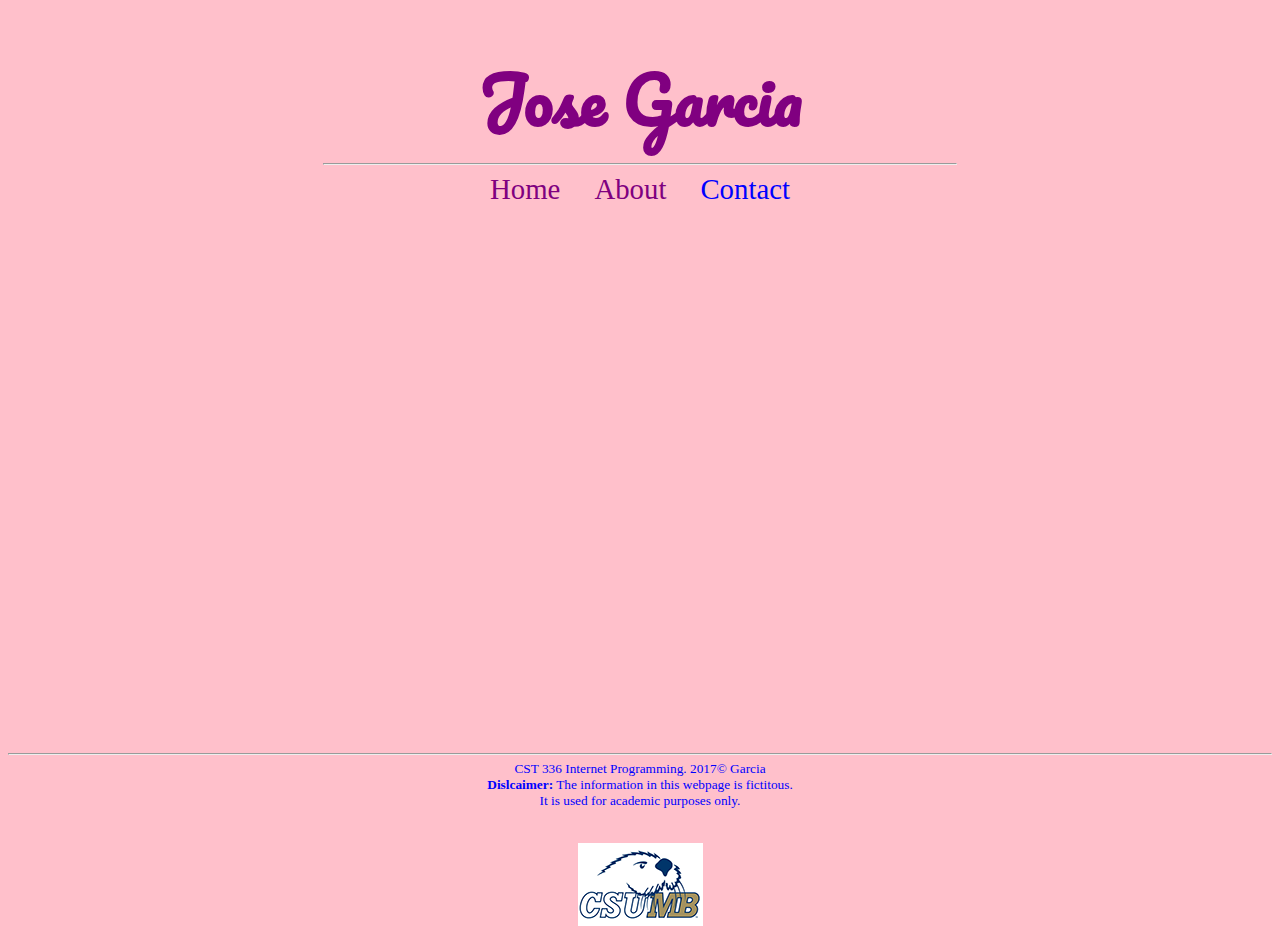
<file: Labs/Lab1/contact.html>
<!DOCTYPE html>
<html>
<!--

First Website
and comment
in html
(comments can span multiple lines)

-->

<!-- This is the head -->
<!-- All styles and javascript go inside the head -->
    <head>
        <meta charset="utf-8" />
        <title>Jose Garcia's Personal Website </title>
       <link href="css/styles.css" rel="stylesheet" type="text/css" />
        
    </head>
<!-- closing head -->

    <!-- This is the body -->
    <!-- This is where we place the content of our website -->
    <body>
        <header>
            <h1> Jose Garcia </h1>
        </header>
        <nav>
            <hr width="50%" />
            <a type="text/css" href ="index.html">Home</a>
            <a href ="about.html">About</a>
            <a style=color:blue; href ="contact.html">Contact</a>
            <link href="https://fonts.googleapis.com/css?family=Pacifico" rel="stylesheet">
        </nav>
        
        <br /><br />
        
        <main>
            
            <div id="content">
                <iframe src="https://docs.google.com/forms/d/e/1FAIpQLScyLfrs-qkxEt-4j3HZ3-U4YWOZUzo8bniki6az8C8XY7OLqg/viewform?embedded=true" width="760" height="500" frameborder="0" marginheight="0" marginwidth="0">Loading...</iframe>
            </div>
           
           
         
        </main>
        
        <!-- This is the footer -->
        <!-- The footer goes inside the body but not always -->
        <footer>
             
            
          <div id="foot">
            
           <hr>
           CST 336 Internet Programming. 2017&copy; Garcia <br />
           <strong>Dislcaimer:</strong> The information in this webpage is fictitous. <br />
            It is used for academic purposes only.
            </div>  
            
            
            <br />
            
             <figure id="monty">
                <img src="img/csumb-logo.png" alt="Picture of otter" />
            </figure>
          
        </footer>
        <!-- closing footer -->
        
    </body>
    <!-- closing body -->

</html>
</file>
<file: Homework/Homework_1/css/styles.css>
body{
    background-color: black;
    color:white;
}



#cloud {
    margin-left: 425px;
}

#foot{
    color: white;
    font-size: smaller;
   
}

#welcomeText {
    float: left;
    text-align: left;
    font-size: 20px;
}

#monty.center {
    display: block;
    margin: 0 auto;
}

footer  {
    text-align: center;
    clear: left;
    
    
}
nav {
    list-style-type: none;
    margin: 0;
    padding: 0;
    overflow: hidden;
    background-color: black;
    
}
li {
    float: left;
}

#vcloud{
    margin-left: 330px;
    margin-right: 500px;
}

mark{
    background-color:red;
}
nav a {
    display: block;
    color:white;
    margin-left: auto;
    margin-right: auto;
    text-align: left;
    padding: 14px 16px;
    text-decoration: none;
     font-family: 'Press Start 2P', cursive;
}

nav a:hover {
    background-color: red;
}

.active {
    background-color: red;
}

#hands{
    margin-left: 500px;

}
#type{
    margin-left: 400px;

}
#TypeText
{
     text-align: center;
}

#howText{
    text-align: center;
}
h1 {
    font-family: 'Press Start 2P', cursive;
}
#definition {
    font-size: larger;
    text-align: center;
    margin-left: 500px;
    width: 30em; 
    word-wrap: break-word;
}

header {
    text-align: center;
}
</file>
<file: Homework/Homework_4/css/styles.css>
body {

	background-color: red;
	font-family: 'Pacifico', cursive;

}
h1
{
	margin-left: 150px;
}

#numbers
{
	font-size: 300%;
	margin-left: 250px;
}


#wrapper{

	width: 850px;

	margin: 110px auto;

	border-radius: 25px;

	background-color: white;

	padding: 24px;
	
	 border-style: solid;
	 border-width: 10px;

    

}



img.ca-logo{

	margin-left:190px;

}



table.lottoTable{

	margin: 0 auto 50px auto;

	width: 600px;

}



.lottoTable th{

	font-size:1.7em;

}



.lottoTable td{

	text-align: center;

	width: 60px;

	font-size: 3em;

}



#power{

	border-radius:60px;

	color: white;

	background-color: red;

}


footer{

	margin-top: 10px;

	font-size: .7em; 

}



img.footerLogoImage{

	float:left;

	margin-right:20px;

	width: 70px;

}
</file>
<file: Labs/Lab1/css/styles.css>
body {
    
    background-color:pink;
    
    color:purple;


    
}


header, main, nav, footer { 
    text-align: center;
   
}



nav a{
    padding:15px;
    padding-bottom:4px;
    font-size:1.8em;
    text-decoration: none;
    color: purple;
    
}



nav a:hover 
{
    border-bottom: 2px orange solid;
    font-size:2em;
    transition: .9s;
}



#me{
    
   float:left;
}


#monty.center {
    display: block;
    margin: 0 auto;
}

footer  {
    clear: left;
    
    
}

#welcomeText{
    float: none;
    font-size: larger;
    text-align: left;
}

#foot{
    color: blue;
    font-size: smaller;
   
}

table
{
    margin: 0px auto;
}

td {
    padding-right: 10px;
    font-size: 1.3em;
}

td strong {
    color: red;
}

#table-header {
    background-color: red;
}

.table-row {
    background-color: red;
}

ul{
    text-align: left;
    padding-left:200px;
}

.hobby {
    color: blue;
}

h1 {
    
    font-family: 'Pacifico', cursive;
    font-size: 4em;
    margin-bottom: 0px;
    color:purple;
}


}
</file>
